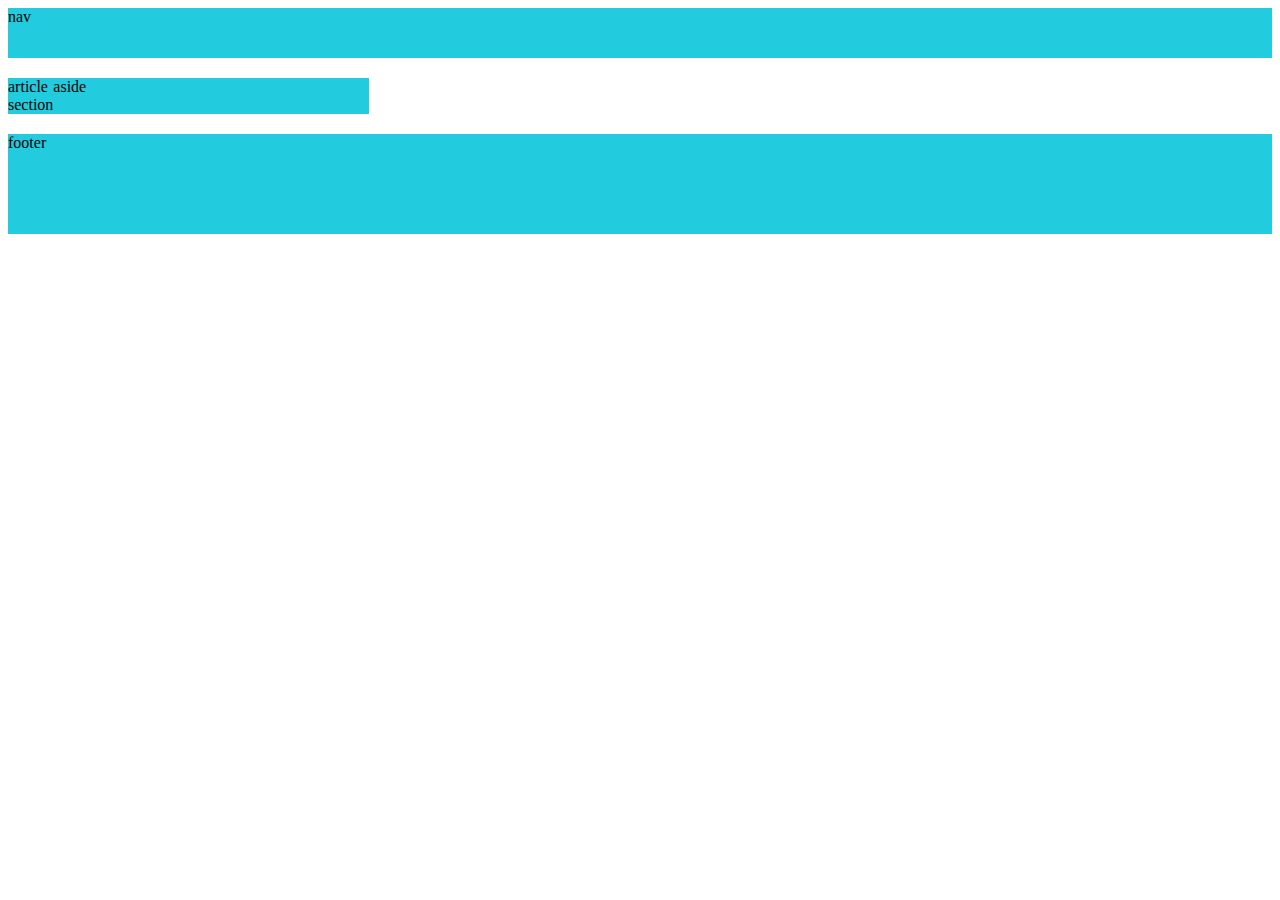
<file: index.html>
<!DOCTYPE html>
<html lang="en">
<head>
    <meta charset="UTF-8">
    <meta http-equiv="X-UA-Compatible" content="IE=edge">
    <meta name="viewport" content="width=device-width, initial-scale=1.0">
    <meta name="description" content="關鍵字搜尋">
    <meta name="keywords" content="第二行描述">
    <title>sun1010</title>
    <link rel="stylesheet" href="style.css">
    <style>
        main{
            display:flex;
            flex-direction: row;
            margin-bottom: 20px;
        }

        article{
            background: rgb(34, 204, 222);
            width:70%
            margin-right:5%;
        }

        aside{
            background: rgb(34, 204, 222);
            width: 25%;
        }

        footer{
            height: 100px;

        }
        .col-1{
            background-color: rgb(34, 204, 222);
        }
        #header{
            height: 50px;
            background-color:  rgb(34, 204, 222);
            margin-bottom: 20px;
        }
        .nav{
            height: 50px;
            margin-bottom: 20px;

        }

    </style>
</head>
<body>
    <header id="header"
        header網站標題
    </header>
    <nav class="col-1 nav">
        nav
    </nav>
    <main>

        <article>
            article
        <section>
            section
        </section>
        </article>
        <aside>
            aside
        </aside>
    </main>
    <footer class="col-1">
        footer
    </footer>

</body>
</html>
</file>
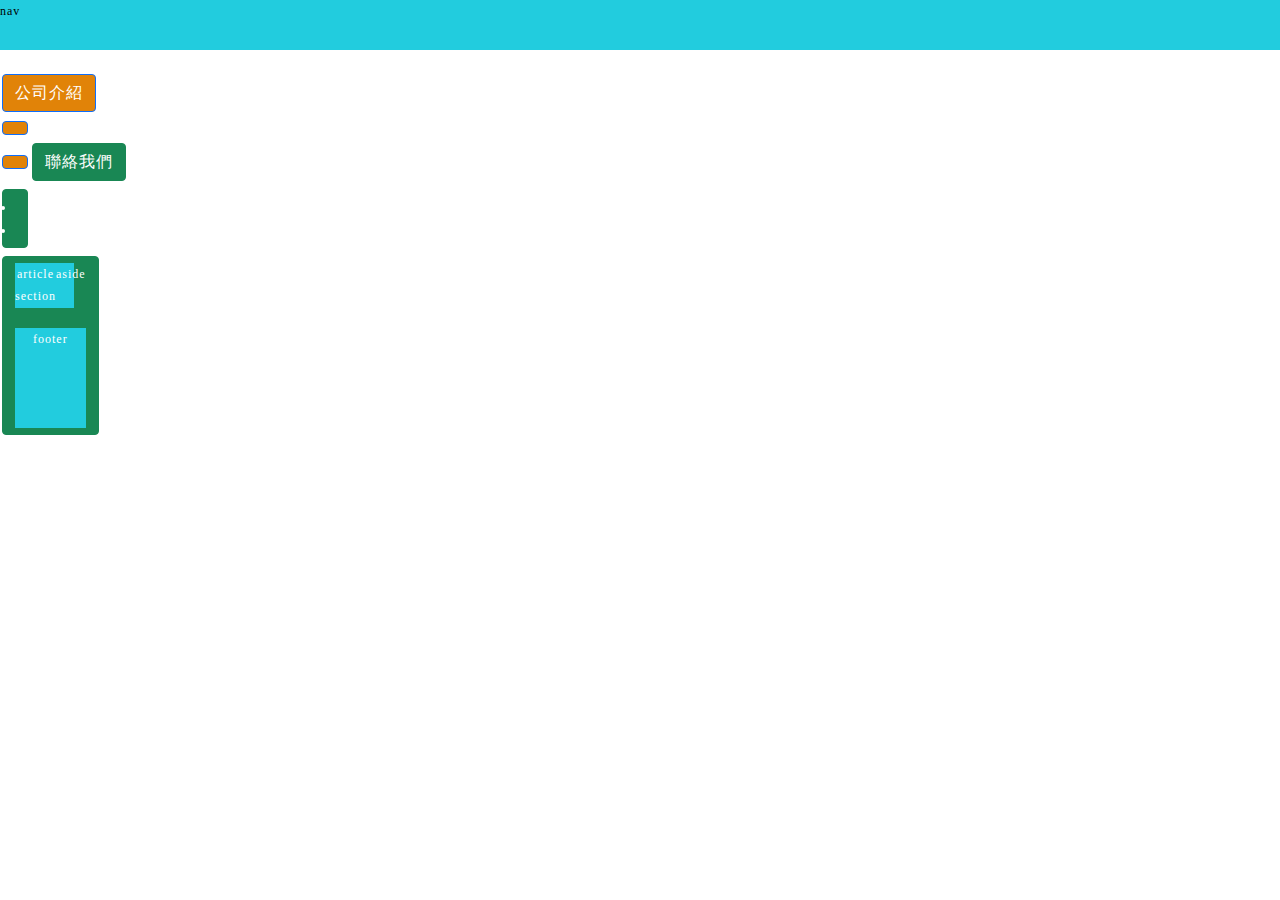
<file: 20021209.html>
<!DOCTYPE html>
<html lang="en">
<head>
    <meta charset="UTF-8">
    <meta http-equiv="X-UA-Compatible" content="IE=edge">
    <meta name="viewport" content="width=device-width, initial-scale=1.0">
    <meta name="description" content="關鍵字搜尋">
    <meta name="keywords" content="第二行描述">
    <title>sun1010</title>

    <style>

*{
    margin: 0;
    padding: 0;
    border: 0;
    outline: 0;
    vertical-align: baseline;
    background: transparent;
    font-size: 0.75rem;
    font-weight:normal;
    line-height:1.86em;
    word-spacing: 1px;
    letter-spacing: 1px;
}

        html {
            font-size: 16px;
    }
        main{
            display:flex;
            flex-direction: row;
            margin-bottom: 20px;
        }

        article{
            background: rgb(34, 204, 222);
            width:70%
            margin-right:5%;
        }

        aside{
            background: rgb(34, 204, 222);
            width: 25%;
        }

        footer{
            height: 100px;

        }
        .col-1{
            background-color: rgb(34, 204, 222);
        }
        /*id*/
        #header{
            height: 50px;
            background-color:  rgb(34, 204, 222);
            margin-bottom: 20px;
        }
        /*導航*/
        .nav{
            height: 50px;
            margin-bottom: 20px;

        }
        .btn {
            margin: 0.25rem 0.125rem;
        }

        .btn {
           display: inline-block;
           font-weight: 400;
           line-height: 1.5;
           color: #212529;
           text-align: center;
           text-decoration: none;
           vertical-align: middle;
           cursor: pointer;
           -webkit-user-select: none;
           -moz-user-select: none;
           user-select: none;
           background-color: transparent;
           border: 1px solid transparent;
           padding: 0.375rem 0.75rem;
           font-size: 1rem;
           border-radius: 0.25rem;
           transition: color .15s ease-in-out, background-color .15s ease-in-out, border-color .15s ease-in-out, box-shadow .15s ease-in-out;
    }
    btn-primary:hover {
      color: #fff;
      background-color: #0b5ed7;
      border-color: #0a58ca;
    }

    .btn-primary {
      color: #fff;
      background-color: #0d6efd;
      border-color: #0d6efd;
    }

    .btn-primary {
      background-color: #e18308;
    }

    .btn-success {
      color: #fff;
      background-color: #198754;
      border-color: #198754;
    }

    .btn-warning {
      color: #000;
      background-color: #ffc107;
      border-color: #ffc107;
    }

    <link rel="stylesheet" href="style.css">


    </style>
</head>
<body>
    <header id="header"
        header網站標題
    </header>
    <nav class="col-1 nav">
        nav
    </nav>
    <ul>
        <li><a href="#" class="btn btn-primary btn-sm">公司介紹</li>
        <li><a href="#" class="btn btn-success btn-sm">聯絡我們</li>
        <li></li>
        <li></li>
    </ul>
    <main>

        <article>
            article
        <section>
            section
        </section>
        </article>
        <aside>
            aside
        </aside>
    </main>
    <footer class="col-1">
        footer
    </footer>

</body>
</html>
</file>
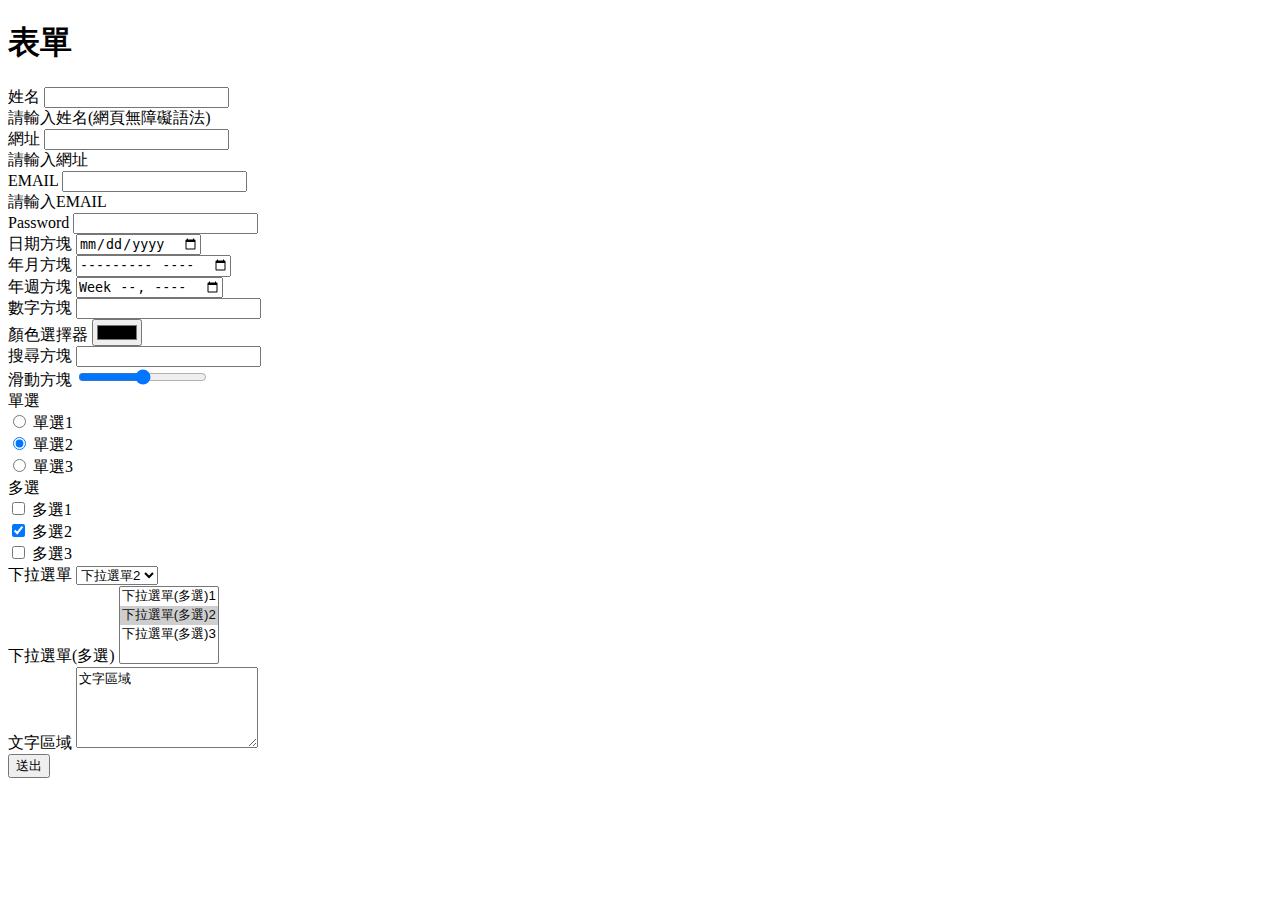
<file: 20221212.html>
<!DOCTYPE html>
<html lang="en">
<head>
    <meta charset="UTF-8">
    <meta http-equiv="X-UA-Compatible" content="IE=edge">
    <meta name="viewport" content="width=>, initial-scale=1.0">

    <!-- Bootstrap CSS -->
    <link href="https://cdn.jsdelivr.net/npm/bootstrap@5.1.1/dist/css/bootstrap.min.css" rel="stylesheet" integrity="sha384-F3w7mX95PdgyTmZZMECAngseQB83DfGTowi0iMjiWaeVhAn4FJkqJByhZMI3AhiU" crossorigin="anonymous">

    <!-- Option 1: Bootstrap Bundle with Popper -->
    <script src="https://cdn.jsdelivr.net/npm/bootstrap@5.1.1/dist/js/bootstrap.bundle.min.js" integrity="sha384-/bQdsTh/da6pkI1MST/rWKFNjaCP5gBSY4sEBT38Q/9RBh9AH40zEOg7Hlq2THRZ" crossorigin="anonymous"></script>


    <title>表單</title>
</head>
<body>
    <main class="container">

    <h1 class="text-center mt-3">表單</h1>
    <form action="https://script.google.com/macros/s/AKfycbxBBJEeImPcuwaADu1ew8FUF-JGkIU4LD7Meci8sgTBq7L6CbnzcewUmyygOPNLjRsT/exec"
    method="post">

<!-- input text 文字方塊(單行)-->
<div class="mb-3">
    <label for="name" class="form-label">姓名</label>
    <input type="text" name='name' value='' class="form-control" id="name" aria-describedby="nameHelp" required>
    <div id="nameHelp" class="form-text">請輸入姓名(網頁無障礙語法)</div>
  </div>

  <!-- input url 網址 -->
  <div class="mb-3">
    <label for="url" class="form-label">網址</label>
    <input type="url" name="url" value=''  class="form-control" id="url" aria-describedby="urlHelp" >
    <div id="urlHelp" class="form-text">請輸入網址</div>
  </div>

  <!-- input email EMAIL-->
  <div class="mb-3">
    <label for="email" class="form-label">EMAIL</label>
    <input type="email" name="email" value=''  class="form-control" id="email" aria-describedby="emailHelp" >
    <div id="emailHelp" class="form-text">請輸入EMAIL</div>
  </div>

  <!-- input password 密碼 -->
  <div class="mb-3">
    <label for="password" class="form-label">Password</label>
    <input type="password" name="password" value=''  class="form-control" id="password">
  </div>

  <!-- input date 日期方塊 -->
  <div class="mb-3">
    <label for="date" class="form-label">日期方塊</label>
    <input type="date" name="date" value=''  class="form-control" id="date">
  </div>

  <!-- input date 年月方塊 -->
  <div class="mb-3">
    <label for="month" class="form-label">年月方塊</label>
    <input type="month" name="month" value=''  class="form-control" id="month">
  </div>

  <!-- input week 年週方塊-->
  <div class="mb-3">
    <label for="week" class="form-label">年週方塊</label>
    <input type="week" name="week" value=''  class="form-control" id="week">
  </div>

  <!-- input number 數字方塊-->
  <div class="mb-3">
    <label for="number" class="form-label">數字方塊</label>
    <input type="number" name="number" value=''  class="form-control" id="number">
  </div>

  <!-- input color 顏色選擇器-->
  <div class="mb-3">
    <label for="color" class="form-label">顏色選擇器</label>
    <input type="color" name="color" value=''  class="form-control" id="color">
  </div>

  <!-- input search 搜尋方塊-->
  <div class="mb-3">
    <label for="search" class="form-label">搜尋方塊</label>
    <input type="search" name="search" value=''  class="form-control" id="search">
  </div>

  <!-- input range 滑動方塊-->
  <div class="mb-3">
    <label for="range" class="form-label">滑動方塊</label>
    <input type="range" name="range" value=''  class="form-control" id="range" min="0" max="100" value="90" step="1">
  </div>

  <!-- 單選 -->
  <div class="mb-3">
    <label class="form-label w-100">單選</label>
    <div class="form-check form-check-inline">
      <input type="radio" name="radio" value='單選1'  class="form-check-input" id="radio_1">
      <label class="form-check-label" for="radio_1">單選1</label>
    </div>
    <div class="form-check form-check-inline">
      <input type="radio" name="radio" value='單選2'  class="form-check-input" id="radio_2" checked>
      <label class="form-check-label" for="radio_2">單選2</label>
    </div>
    <div class="form-check form-check-inline">
      <input type="radio" name="radio" value='單選3'  class="form-check-input" id="radio_3">
      <label class="form-check-label" for="radio_3">單選3</label>
    </div>
  </div>

  <!-- 多選 -->
  <div class="mb-3">
    <label class="form-label w-100">多選</label>
    <div class="form-check form-check-inline">
      <input type="checkbox" name="checkbox" value='多選1'  class="form-check-input" id="checkbox_1">
      <label class="form-check-label" for="checkbox_1">多選1</label>
    </div>
    <div class="form-check form-check-inline">
      <input type="checkbox" name="checkbox" value='多選2'  class="form-check-input" id="checkbox_2" checked>
      <label class="form-check-label" for="checkbox_2">多選2</label>
    </div>
    <div class="form-check form-check-inline">
      <input type="checkbox" name="checkbox" value='多選3'  class="form-check-input" id="checkbox_3">
      <label class="form-check-label" for="checkbox_3">多選3</label>
    </div>
  </div>

  <!-- 下拉選單 -->
  <div class="mb-3">
    <label class="form-label">下拉選單</label>
    <select name="select" class="form-select" id="select">
      <option value="下拉選單1">下拉選單1</option>
      <option value="下拉選單2" selected>下拉選單2</option>
      <option value="下拉選單3">下拉選單3</option>
    </select>
  </div>


  <!-- 選單(多選) -->
  <div class="mb-3">
    <label class="form-label">下拉選單(多選)</label>
    <select name="select_m" class="form-select" id="select_m" multiple>
      <option value="下拉選單(多選)1">下拉選單(多選)1</option>
      <option value="下拉選單(多選)2" selected>下拉選單(多選)2</option>
      <option value="下拉選單(多選)3">下拉選單(多選)3</option>
    </select>
  </div>

  <!-- 文字區域(多行) -->
  <div class="mb-3">
    <label class="form-label">文字區域</label>
    <textarea name="textarea" class="form-control" id="textarea" rows="5" >文字區域</textarea>
  </div>

  <!-- 隱藏-->
  <input type="hidden" name='op' value='set_sheet' class="form-control" id="op" >





 <button type="submit" class="btn btn-primary w-100">送出</button>


       </form>
       </main>
</body>
</html>
</file>
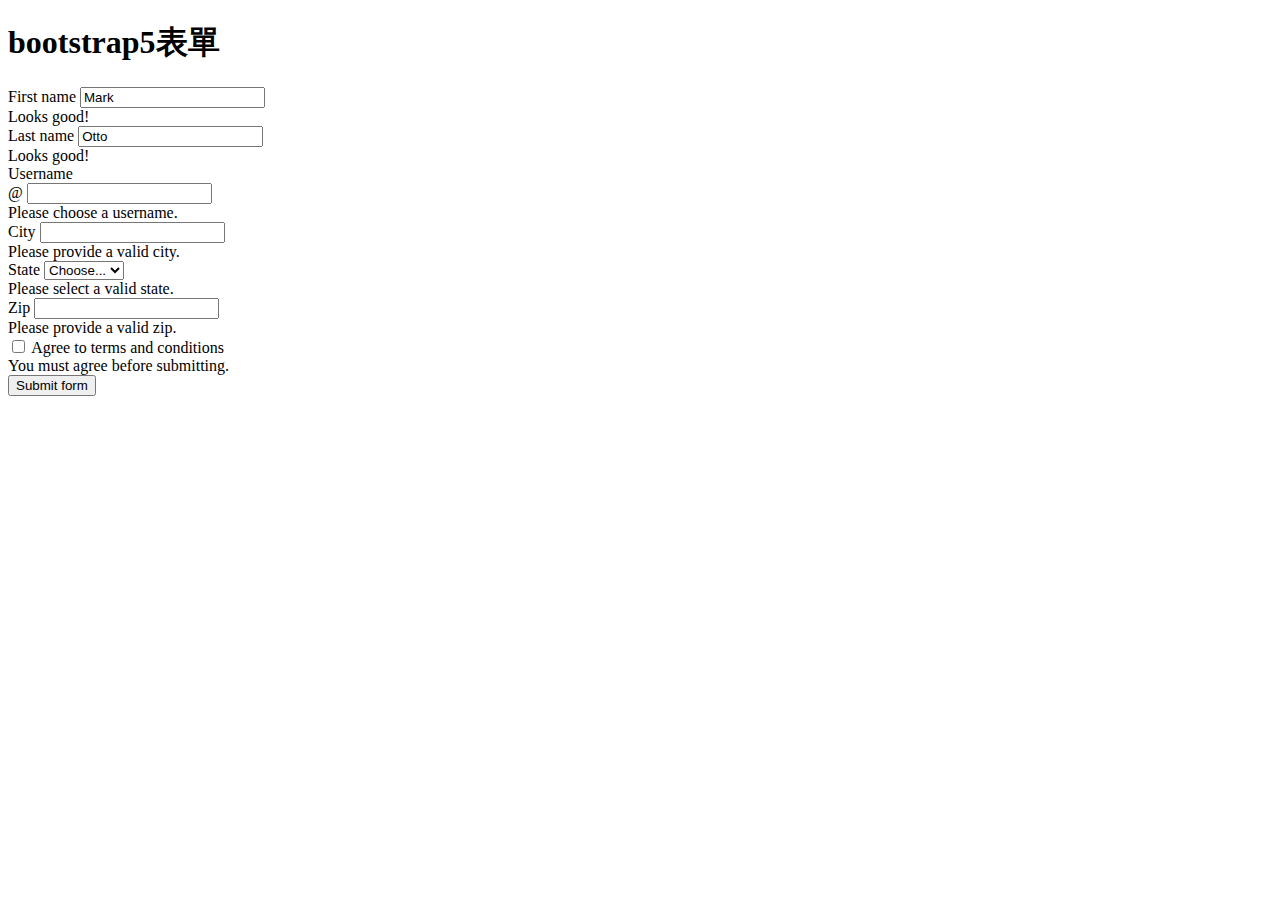
<file: 20221215-2.html>
<!doctype html>
<html lang="en">

<head>
  <!-- Required meta tags -->
  <meta charset="utf-8">
  <meta name="viewport" content="width=device-width, initial-scale=1">

  <!-- Bootstrap CSS -->
  <link href="https://cdn.jsdelivr.net/npm/bootstrap@5.1.1/dist/css/bootstrap.min.css" rel="stylesheet" integrity="sha384-F3w7mX95PdgyTmZZMECAngseQB83DfGTowi0iMjiWaeVhAn4FJkqJByhZMI3AhiU" crossorigin="anonymous">
  <!-- Option 1: Bootstrap Bundle with Popper -->
  <script src="https://cdn.jsdelivr.net/npm/bootstrap@5.1.1/dist/js/bootstrap.bundle.min.js" integrity="sha384-/bQdsTh/da6pkI1MST/rWKFNjaCP5gBSY4sEBT38Q/9RBh9AH40zEOg7Hlq2THRZ" crossorigin="anonymous"></script>

  <title>bootstrap5表單</title>
</head>

<body>
  <div class="container">
    <h1>bootstrap5表單</h1>
    <form class="row g-3 needs-validation" novalidate>
      <div class="col-md-4">
        <label for="validationCustom01" class="form-label">First name</label>
        <input type="text" class="form-control" id="validationCustom01" value="Mark" required>
        <div class="valid-feedback">
          Looks good!
        </div>
      </div>
      <div class="col-md-4">
        <label for="validationCustom02" class="form-label">Last name</label>
        <input type="text" class="form-control" id="validationCustom02" value="Otto" required>
        <div class="valid-feedback">
          Looks good!
        </div>
      </div>
      <div class="col-md-4">
        <label for="validationCustomUsername" class="form-label">Username</label>
        <div class="input-group has-validation">
          <span class="input-group-text" id="inputGroupPrepend">@</span>
          <input type="text" class="form-control" id="validationCustomUsername" aria-describedby="inputGroupPrepend" required>
          <div class="invalid-feedback">
            Please choose a username.
          </div>
        </div>
      </div>
      <div class="col-md-6">
        <label for="validationCustom03" class="form-label">City</label>
        <input type="text" class="form-control" id="validationCustom03" required>
        <div class="invalid-feedback">
          Please provide a valid city.
        </div>
      </div>
      <div class="col-md-3">
        <label for="validationCustom04" class="form-label">State</label>
        <select class="form-select" id="validationCustom04" required>
          <option selected disabled value="">Choose...</option>
          <option>...</option>
        </select>
        <div class="invalid-feedback">
          Please select a valid state.
        </div>
      </div>
      <div class="col-md-3">
        <label for="validationCustom05" class="form-label">Zip</label>
        <input type="text" class="form-control" id="validationCustom05" required>
        <div class="invalid-feedback">
          Please provide a valid zip.
        </div>
      </div>
      <div class="col-12">
        <div class="form-check">
          <input class="form-check-input" type="checkbox" value="" id="invalidCheck" required>
          <label class="form-check-label" for="invalidCheck">
            Agree to terms and conditions
          </label>
          <div class="invalid-feedback">
            You must agree before submitting.
          </div>
        </div>
      </div>
      <div class="col-12">
        <button class="btn btn-primary" type="submit">Submit form</button>
      </div>
    </form>

  </div>

  <script>
    // Example starter JavaScript for disabling form submissions if there are invalid fields
    (function() {
      'use strict'

      // Fetch all the forms we want to apply custom Bootstrap validation styles to
      var forms = document.querySelectorAll('.needs-validation')

      // Loop over them and prevent submission
      Array.prototype.slice.call(forms)
        .forEach(function(form) {
          form.addEventListener('submit', function(event) {
            if (!form.checkValidity()) {
              event.preventDefault()
              event.stopPropagation()
            }

            form.classList.add('was-validated')
          }, false)
        })
    })()
  </script>

</body>

</html>
</file>
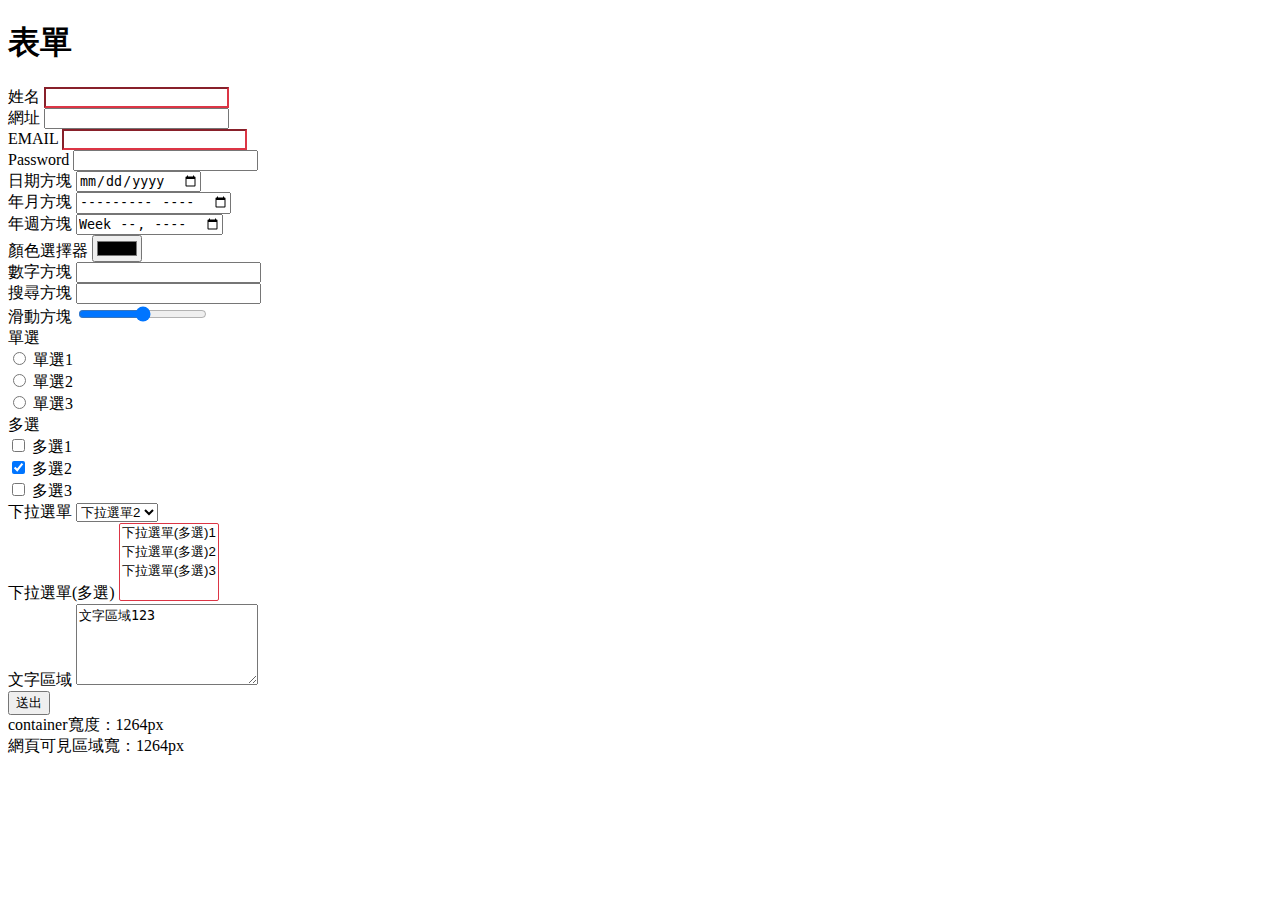
<file: 20221215-3.html>
<!DOCTYPE html>
<html lang="en">

<head>
  <meta charset="UTF-8">
  <meta http-equiv="X-UA-Compatible" content="IE=edge">
  <meta name="viewport" content="width=device-width, initial-scale=1.0">

  <!-- Bootstrap CSS -->
  <link href="https://cdn.jsdelivr.net/npm/bootstrap@5.1.1/dist/css/bootstrap.min.css" rel="stylesheet" integrity="sha384-F3w7mX95PdgyTmZZMECAngseQB83DfGTowi0iMjiWaeVhAn4FJkqJByhZMI3AhiU" crossorigin="anonymous">

  <!-- Option 1: Bootstrap Bundle with Popper -->
  <script src="https://cdn.jsdelivr.net/npm/bootstrap@5.1.1/dist/js/bootstrap.bundle.min.js" integrity="sha384-/bQdsTh/da6pkI1MST/rWKFNjaCP5gBSY4sEBT38Q/9RBh9AH40zEOg7Hlq2THRZ" crossorigin="anonymous"></script>

  <title>表單</title>
  <style>
    input:invalid,
    select:invalid,
    textarea:invalid,
    input:focus:invalid,
    select:focus:invalid,
    textarea:focus:invalid {
      border-color: #dc3545;
    }

    input:focus:invalid,
    select:focus:invalid,
    textarea:focus:invalid,
    .form-:focus:invalid {
      box-shadow: 0 0 0 .25rem rgba(220, 53, 69, .25)
    }
  </style>
</head>

<body>
  <main class="container">
    <h1 class="text-center mt-3">表單</h1>
    <form action="https://script.google.com/macros/s/AKfycbwtDqZiw3RSzAksn5TaFedWu_V0GGa51UrDXk9UVswEBCg_9bF18Hc9M0uuNxsxNpZg/exec" method="post">

      <div class="row">
        <!-- input text 文字方塊(單行)-->
        <div class="col-md-3 mb-3">
          <label for="name" class="form-label">姓名</label>
          <input type="text" name="name" value="" class="form-control" id="name" required>
        </div>

        <!-- input url 網址 -->
        <div class="col-md-3 mb-3">
          <label for="url" class="form-label">網址</label>
          <input type="url" name="url" value='' class="form-control" id="url">
        </div>

        <!-- input email EMAIL-->
        <div class="col-md-3 mb-3">
          <label for="email" class="form-label">EMAIL</label>
          <input type="email" name="email" value='' class="form-control" id="email" required>
        </div>

        <!-- input password 密碼 -->
        <div class="col-md-3 mb-3">
          <label for="password" class="form-label">Password</label>
          <input type="password" name="password" value='' class="form-control" id="password">
        </div>

        <!-- input date 日期方塊 -->
        <div class="col-md-3 mb-3">
          <label for="date" class="form-label">日期方塊</label>
          <input type="date" name="date" value='' class="form-control" id="date">
        </div>

        <!-- input date 年月方塊 -->
        <div class="col-md-3 mb-3">
          <label for="month" class="form-label">年月方塊</label>
          <input type="month" name="month" value='' class="form-control" id="month">
        </div>

        <!-- input week 年週方塊-->
        <div class="col-md-3 mb-3">
          <label for="week" class="form-label">年週方塊</label>
          <input type="week" name="week" value='' class="form-control" id="week">
        </div>

        <!-- input color 顏色選擇器-->
        <div class="col-md-3 mb-3">
          <label for="color" class="form-label">顏色選擇器</label>
          <input type="color" name="color" value='#000000' class="form-control" id="color">
        </div>

        <!-- input number 數字方塊-->
        <div class="col-md-3 mb-3">
          <label for="number" class="form-label">數字方塊</label>
          <input type="number" name="number" value='' class="form-control" id="number">
        </div>

        <!-- input search 搜尋方塊-->
        <div class="col-md-3 mb-3">
          <label for="search" class="form-label">搜尋方塊</label>
          <input type="search" name="search" value='' class="form-control" id="search">
        </div>

        <!-- input range 滑動方塊-->
        <div class="col-md-3 mb-3">
          <label for="range" class="form-label">滑動方塊</label>
          <input type="range" name="range" value='' class="form-control" id="range" min="0" max="100" value="90" step="1">
        </div>

        <!-- 單選 -->
        <div class="col-md-12 mb-3">
          <label class="form-label w-100">單選</label>

          <div class="form-check form-check-inline">
            <input type="radio" name="radio" value='單選1' class="form-check-input" id="radio_1" required>
            <label class="form-check-label" for="radio_1">單選1</label>
          </div>

          <div class="form-check form-check-inline">
            <input type="radio" name="radio" value='單選2' class="form-check-input" id="radio_2">
            <label class="form-check-label" for="radio_2">單選2</label>
          </div>

          <div class="form-check form-check-inline">
            <input type="radio" name="radio" value='單選3' class="form-check-input" id="radio_3">
            <label class="form-check-label" for="radio_3">單選3</label>
          </div>

        </div>

        <!-- 多選 -->
        <div class="col-md-12 mb-3">
          <label class="form-label w-100">多選</label>

          <div class="form-check form-check-inline">
            <input type="checkbox" name="checkbox" value='多選1' class="form-check-input" id="checkbox_1">
            <label class="form-check-label" for="checkbox_1">多選1</label>
          </div>

          <div class="form-check form-check-inline">
            <input type="checkbox" name="checkbox" value='多選2' class="form-check-input" id="checkbox_2" checked>
            <label class="form-check-label" for="checkbox_2">多選2</label>
          </div>

          <div class="form-check form-check-inline">
            <input type="checkbox" name="checkbox" value='多選3' class="form-check-input" id="checkbox_3">
            <label class="form-check-label" for="checkbox_3">多選3</label>
          </div>
        </div>

        <!-- 下拉選單 -->
        <div class="col-md-6 mb-3">
          <label class="form-label">下拉選單</label>
          <select name="select" class="form-select" id="select">
            <option value="下拉選單1">下拉選單1</option>
            <option value="下拉選單2" selected>下拉選單2</option>
            <option value="下拉選單3">下拉選單3</option>
          </select>
        </div>

        <!-- 選單(多選) -->
        <div class="col-md-6 mb-3">
          <label class="form-label">下拉選單(多選)</label>
          <select name="select_m" class="form-select" id="select_m" multiple required>
            <option value="下拉選單(多選)1">下拉選單(多選)1</option>
            <option value="下拉選單(多選)2">下拉選單(多選)2</option>
            <option value="下拉選單(多選)3">下拉選單(多選)3</option>
          </select>
        </div>

        <!-- 文字區域(多行) -->
        <div class="col-md-12 mb-3">
          <label class="form-label">文字區域</label>
          <textarea name="textarea" class="form-control" id="textarea" rows="5">文字區域123</textarea>
        </div>

        <!-- 隱藏-->
        <input type="hidden" name='op' value='set_sheet' class="form-control" id="op">

        <button type="submit" class="btn btn-primary w-100">送出</button>


      </div>

    </form>
  </main>
  <script>
    window.onload = function(){let box = document.querySelector('.container');
      box.insertAdjacentHTML("afterend", "<div class='text-center mt-3'>container寬度：" + box.clientWidth + "px</div>" + "<div class='text-center mt-3'>網頁可見區域寬：" + document.body.clientWidth + "px</div>" );

    }

  </script>

</body>

</html>
</file>
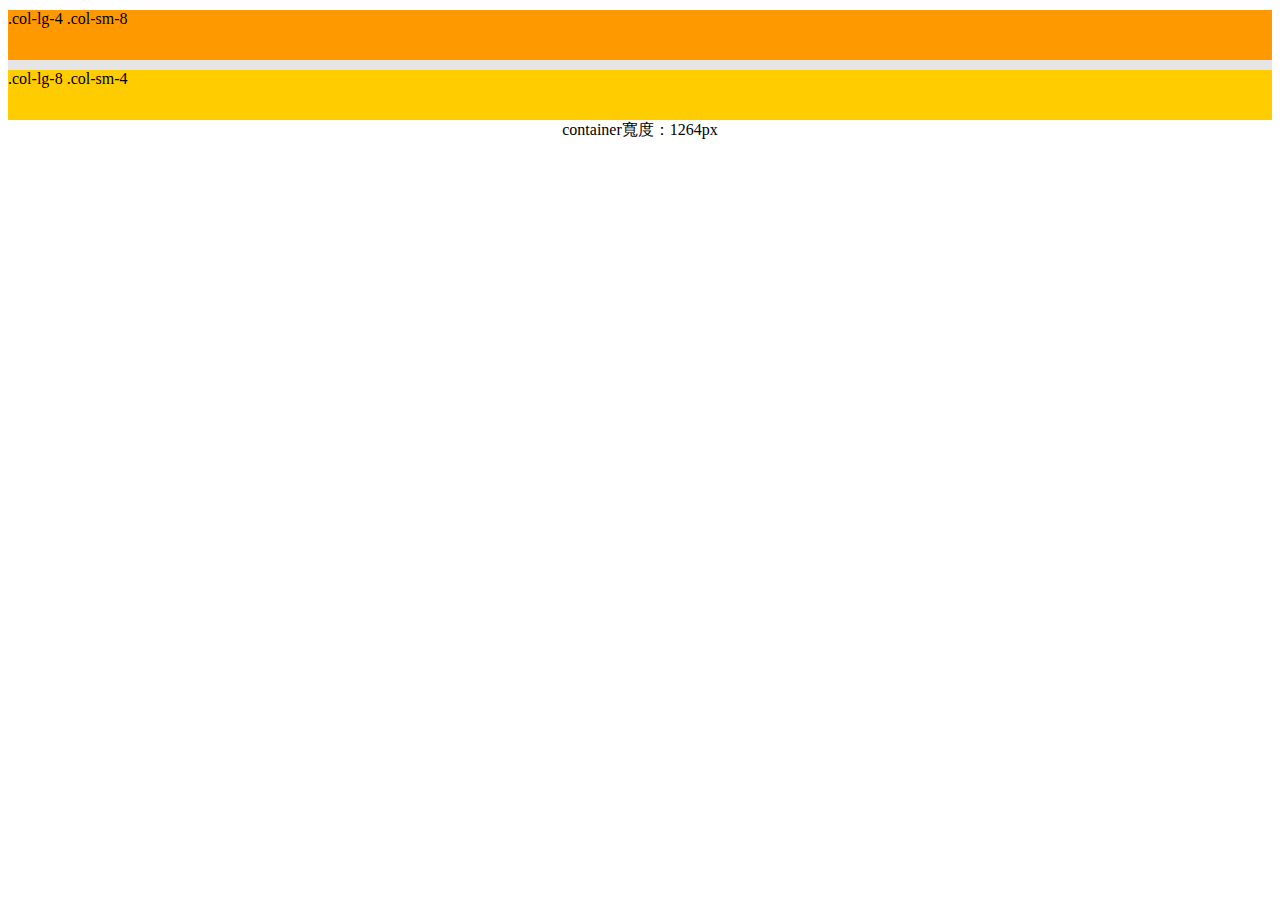
<file: 20221215-5.html>
<!DOCTYPE html>
<html>
<head>
	<meta charset="UTF-8">
	<meta name="viewport" content="width=device-width, initial-scale=1">
	<title>col-{breakpoint}-auto</title>
    <!-- Bootstrap CSS -->
	<link href="https://cdn.jsdelivr.net/npm/bootstrap@5.2.0-beta1/dist/css/bootstrap.min.css" rel="stylesheet" integrity="sha384-0evHe/X+R7YkIZDRvuzKMRqM+OrBnVFBL6DOitfPri4tjfHxaWutUpFmBp4vmVor" crossorigin="anonymous">
  </head>
  <Style>
	 html, body {height: 100%;}
	.container{border:0px solid;background-color:#e5e5e5;}
	.col{background-color:#ff0000;height:50px;margin-top:10px}
	.col-lg-4{background-color:#ff9900;height:50px;margin-top:10px}
	.col-lg-8{background-color:#ffffcc;height:50px;margin-top:10px}
	.col-sm-8{background-color:#ff9900;height:50px;margin-top:10px}
	.col-sm-4{background-color:#ffcc00;height:50px;margin-top:10px}
  </style>
  <body>
  <div class="container">
	  <div class="row">
		  <div class="col-lg-4 col-sm-8">.col-lg-4 .col-sm-8</div>
		  <div class="col-lg-8 col-sm-4">.col-lg-8 .col-sm-4</div>
	  </div>
  </div>
    <!-- Bootstrap JS -->
	<script src="https://cdn.jsdelivr.net/npm/bootstrap@5.2.0-beta1/dist/js/bootstrap.bundle.min.js" integrity="sha384-pprn3073KE6tl6bjs2QrFaJGz5/SUsLqktiwsUTF55Jfv3qYSDhgCecCxMW52nD2" crossorigin="anonymous"></script>

	<script>
	 let box = document.querySelector('.container');
	 box.insertAdjacentHTML("afterend", "<div style='text-align:center'>container寬度："+box.clientWidth+"px</div>");
	</script>
  </body>
</html>
</file>
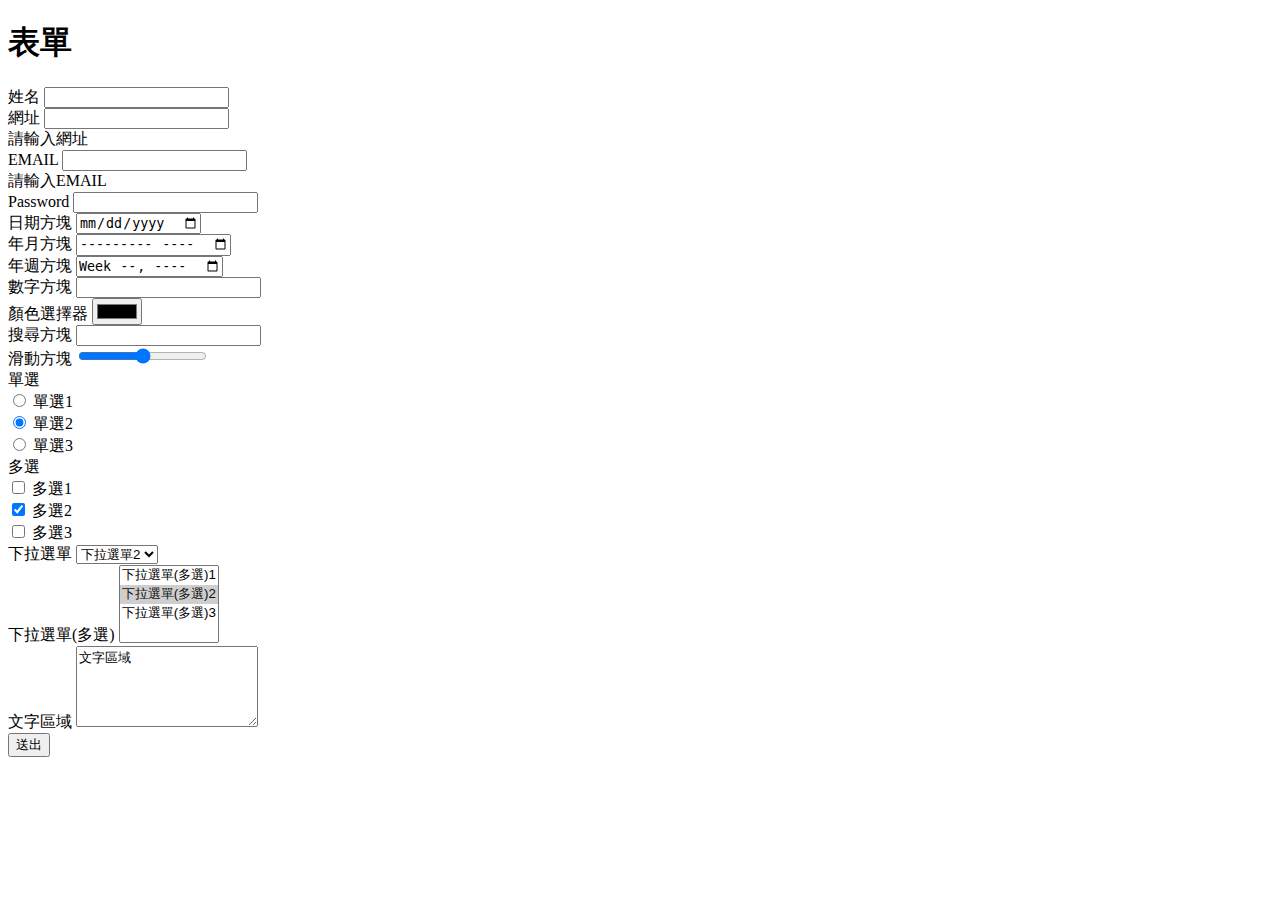
<file: 20221215.html>
<!DOCTYPE html>
<html lang="en">
<head>
    <meta charset="UTF-8">
    <meta http-equiv="X-UA-Compatible" content="IE=edge">
    <meta name="viewport" content="width=>, initial-scale=1.0">

    <!-- Bootstrap CSS -->
    <link href="https://cdn.jsdelivr.net/npm/bootstrap@5.1.1/dist/css/bootstrap.min.css" rel="stylesheet" integrity="sha384-F3w7mX95PdgyTmZZMECAngseQB83DfGTowi0iMjiWaeVhAn4FJkqJByhZMI3AhiU" crossorigin="anonymous">

    <!-- Option 1: Bootstrap Bundle with Popper -->
    <script src="https://cdn.jsdelivr.net/npm/bootstrap@5.1.1/dist/js/bootstrap.bundle.min.js" integrity="sha384-/bQdsTh/da6pkI1MST/rWKFNjaCP5gBSY4sEBT38Q/9RBh9AH40zEOg7Hlq2THRZ" crossorigin="anonymous"></script>


    <title>表單</title>
    <style>
        input:invalid,
        select:invalid,
        textarea:invalid,
        input:focus:invalid,
        select:focus:invalid,
        textarea:focus:invalid {
          border-color: #dc3545;
        }
      </style>
</head>
<body>
    <main class="container">

    <h1 class="text-center mt-3">表單</h1>
    <form action="https://script.google.com/macros/s/AKfycbxBBJEeImPcuwaADu1ew8FUF-JGkIU4LD7Meci8sgTBq7L6CbnzcewUmyygOPNLjRsT/exec"
    method="post">



<!-- input text 文字方塊(單行)
required oninvalid="setCustomValidity('這個欄位必填');"
oninput="setCustomValidity('');">-->

<div class="mb-3">
    <label for="name" class="form-label">姓名</label>
    <input type="text" name='name' value='' class="form-control" id="name"  >
  </div>

  <!-- input url 網址 -->
  <div class="mb-3">
    <label for="url" class="form-label">網址</label>
    <input type="url" name="url" value=''  class="form-control" id="url" aria-describedby="urlHelp" >
    <div id="urlHelp" class="form-text">請輸入網址</div>
  </div>

  <!-- input email EMAIL-->
  <div class="mb-3">
    <label for="email" class="form-label">EMAIL</label>
    <input type="email" name="email" value=''  class="form-control" id="email" aria-describedby="emailHelp" >
    <div id="emailHelp" class="form-text">請輸入EMAIL</div>
  </div>

  <!-- input password 密碼 -->
  <div class="mb-3">
    <label for="password" class="form-label">Password</label>
    <input type="password" name="password" value=''  class="form-control" id="password">
  </div>

  <!-- input date 日期方塊 -->
  <div class="mb-3">
    <label for="date" class="form-label">日期方塊</label>
    <input type="date" name="date" value=''  class="form-control" id="date">
  </div>

  <!-- input date 年月方塊 -->
  <div class="mb-3">
    <label for="month" class="form-label">年月方塊</label>
    <input type="month" name="month" value=''  class="form-control" id="month">
  </div>

  <!-- input week 年週方塊-->
  <div class="mb-3">
    <label for="week" class="form-label">年週方塊</label>
    <input type="week" name="week" value=''  class="form-control" id="week">
  </div>

  <!-- input number 數字方塊-->
  <div class="mb-3">
    <label for="number" class="form-label">數字方塊</label>
    <input type="number" name="number" value=''  class="form-control" id="number">
  </div>

  <!-- input color 顏色選擇器-->
  <div class="mb-3">
    <label for="color" class="form-label">顏色選擇器</label>
    <input type="color" name="color" value='#000000'  class="form-control" id="color">
  </div>

  <!-- input search 搜尋方塊-->
  <div class="mb-3">
    <label for="search" class="form-label">搜尋方塊</label>
    <input type="search" name="search" value=''  class="form-control" id="search">
  </div>

  <!-- input range 滑動方塊-->
  <div class="mb-3">
    <label for="range" class="form-label">滑動方塊</label>
    <input type="range" name="range" value=''  class="form-control" id="range" min="0" max="100" value="90" step="1">
  </div>

  <!-- 單選 -->
  <div class="mb-3">
    <label class="form-label w-100">單選</label>
    <div class="form-check form-check-inline">
      <input type="radio" name="radio" value='單選1'  class="form-check-input" id="radio_1">
      <label class="form-check-label" for="radio_1">單選1</label>
    </div>
    <div class="form-check form-check-inline">
      <input type="radio" name="radio" value='單選2'  class="form-check-input" id="radio_2" checked>
      <label class="form-check-label" for="radio_2">單選2</label>
    </div>
    <div class="form-check form-check-inline">
      <input type="radio" name="radio" value='單選3'  class="form-check-input" id="radio_3">
      <label class="form-check-label" for="radio_3">單選3</label>
    </div>
  </div>

  <!-- 多選 -->
  <div class="mb-3">
    <label class="form-label w-100">多選</label>
    <div class="form-check form-check-inline">
      <input type="checkbox" name="checkbox" value='多選1'  class="form-check-input" id="checkbox_1">
      <label class="form-check-label" for="checkbox_1">多選1</label>
    </div>
    <div class="form-check form-check-inline">
      <input type="checkbox" name="checkbox" value='多選2'  class="form-check-input" id="checkbox_2" checked>
      <label class="form-check-label" for="checkbox_2">多選2</label>
    </div>
    <div class="form-check form-check-inline">
      <input type="checkbox" name="checkbox" value='多選3'  class="form-check-input" id="checkbox_3">
      <label class="form-check-label" for="checkbox_3">多選3</label>
    </div>
  </div>

  <!-- 下拉選單 -->
  <div class="mb-3">
    <label class="form-label">下拉選單</label>
    <select name="select" class="form-select" id="select">
      <option value="下拉選單1">下拉選單1</option>
      <option value="下拉選單2" selected>下拉選單2</option>
      <option value="下拉選單3">下拉選單3</option>
    </select>
  </div>


  <!-- 選單(多選) -->
  <div class="mb-3">
    <label class="form-label">下拉選單(多選)</label>
    <select name="select_m" class="form-select" id="select_m" multiple>
      <option value="下拉選單(多選)1">下拉選單(多選)1</option>
      <option value="下拉選單(多選)2" selected>下拉選單(多選)2</option>
      <option value="下拉選單(多選)3">下拉選單(多選)3</option>
    </select>
  </div>

  <!-- 文字區域(多行) -->
  <div class="mb-3">
    <label class="form-label">文字區域</label>
    <textarea name="textarea" class="form-control" id="textarea" rows="5" >文字區域</textarea>
  </div>

  <!-- 隱藏-->
  <input type="hidden" name='op' value='set_sheet' class="form-control" id="op" >





 <button type="submit" class="btn btn-primary w-100">送出</button>


       </form>
       </main>
</body>
</html>
</file>
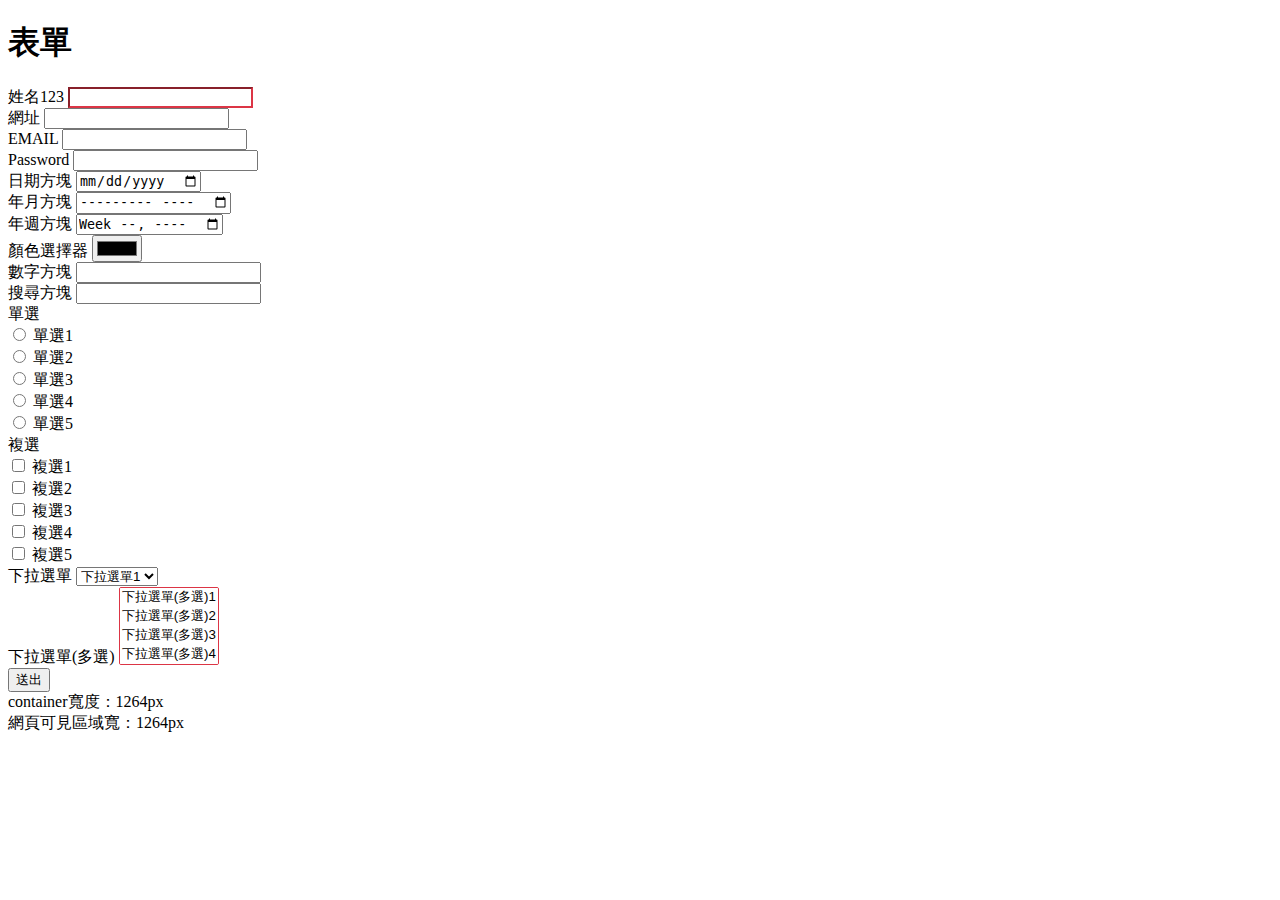
<file: 20221219.html>
<!DOCTYPE html>
<html lang="en">

<head>
  <meta charset="UTF-8">
  <meta http-equiv="X-UA-Compatible" content="IE=edge">
  <meta name="viewport" content="width=device-width, initial-scale=1.0">

  <!-- Bootstrap CSS -->
  <link href="https://cdn.jsdelivr.net/npm/bootstrap@5.1.1/dist/css/bootstrap.min.css" rel="stylesheet" integrity="sha384-F3w7mX95PdgyTmZZMECAngseQB83DfGTowi0iMjiWaeVhAn4FJkqJByhZMI3AhiU" crossorigin="anonymous">

  <!-- Option 1: Bootstrap Bundle with Popper -->
  <script src="https://cdn.jsdelivr.net/npm/bootstrap@5.1.1/dist/js/bootstrap.bundle.min.js" integrity="sha384-/bQdsTh/da6pkI1MST/rWKFNjaCP5gBSY4sEBT38Q/9RBh9AH40zEOg7Hlq2THRZ" crossorigin="anonymous"></script>

  <title>表單</title>
  <style>
    input:invalid,
    select:invalid,
    textarea:invalid {
      border-color: #dc3545;
    }

    input:focus:invalid,
    select:focus:invalid,
    textarea:focus:invalid {
      outline: none;
      color: #212529;
      background-color: #fff;
      border-color: #dc3545;
      box-shadow: 0 0 0 0.25rem rgba(162, 15, 15, 0.25);
    }
  </style>
</head>

<body>
  <main class="container">
    <h1 class="text-center mt-3">表單</h1>

    <form action="https://script.google.com/macros/s/AKfycbxBBJEeImPcuwaADu1ew8FUF-JGkIU4LD7Meci8sgTBq7L6CbnzcewUmyygOPNLjRsT/exec" method="post" id="myForm">
      <div class="row" id="form_item">
      </div>

      <!-- 隱藏-->
      <input type="hidden" name='op' value='set_sheet'  id="op">


      <input type="hidden" name='callback_url' value='http://127.0.0.1:5500/20221219.html'  id="callback_url">

      <button type="submit" class="btn btn-primary w-100" id="submit">送出</button>

    </form>

  </main>

  <script>
    window.onload = function() {
      // let url = window.location.href;
      let callback_url = document.getElementById('callback_url');
      callback_url.value = window.location.href;


        let submitBtn = document.getElementById('submit');
      submitBtn.onclick = function() {//監聽 submit


      }

      let box = document.querySelector('.container');
      box.insertAdjacentHTML("afterend", "<div class='text-center mt-3'>container寬度：" + box.clientWidth + "px</div>" + "<div class='text-center mt-3'>網頁可見區域寬：" + document.body.clientWidth + "px</div>");

      let stru = [{
          label: '姓名123',
          type: 'text',
          name: 'name',
          value: '',
          valid: 'required',
          option: '',
          width: '3'
        },
        {
          label: '網址',
          type: 'url',
          name: 'url',
          value: '',
          valid: '', //required
          option: '',
          width: '3'
        },
        {
          label: 'EMAIL',
          type: 'email',
          name: 'email',
          value: '',
          valid: '', //required
          option: '',
          width: '3'
        },
        {
          label: 'Password',
          type: 'password',
          name: 'password',
          value: '',
          valid: '', //required
          option: '',
          width: '3'
        },
        {
          label: '日期方塊',
          type: 'date',
          name: 'date',
          value: '',
          valid: '', //required
          option: '',
          width: '3'
        },
        {
          label: '年月方塊',
          type: 'month',
          name: 'month',
          value: '',
          valid: '', //required
          option: '',
          width: '3'
        },
        {
          label: '年週方塊',
          type: 'week',
          name: 'week',
          value: '',
          valid: '', //required
          option: '',
          width: '3'
        },
        {
          label: '顏色選擇器',
          type: 'color',
          name: 'color',
          value: '#000000',
          valid: '', //required
          option: '',
          width: '3'
        },
        {
          label: '數字方塊',
          type: 'number',
          name: 'number',
          value: '',
          valid: '', //required
          option: '',
          width: '3'
        },
        {
          label: '搜尋方塊',
          type: 'search',
          name: 'search',
          value: '',
          valid: '', //required
          option: '',
          width: '3'
        },
        {
          label: '單選',
          type: 'radio',
          name: 'radio',
          value: '',
          valid: 'required', //required
          option: '單選1|單選2|單選3|單選4|單選5',
          width: '12'
        },
        {
          label: '複選',
          type: 'checkbox',
          name: 'checkbox',
          value: '',
          valid: 'required', //required
          option: '複選1|複選2|複選3|複選4|複選5',
          width: '12'
        },
        {
          label: '下拉選單',
          type: 'select',
          name: 'select',
          value: '',
          valid: 'required', //required
          option: '下拉選單1|下拉選單2|下拉選單3|下拉選單4|下拉選單5',
          width: '6'
        },
        {
          label: '下拉選單(多選)',
          type: 'select_m',
          name: 'select_m',
          value: '',
          valid: 'required', //required
          option: '下拉選單(多選)1|下拉選單(多選)2|下拉選單(多選)3|下拉選單(多選)4|下拉選單(多選)5',
          width: '6'
        },
      ];
      let form_item = '';
      let option, option_item, checkbox_e;
      for (let i in stru) {
        if (stru[i]['type'] === 'text') { //簡答
          form_item += `
            <!-- input text 文字方塊(單行) -->
            <div class="col-sm-${stru[i]['width']} mb-3">
              <label for="${stru[i]['name']}" class="form-label">${stru[i]['label']}</label>
              <input type="${stru[i]['type']}" name="${stru[i]['name']}" value="${stru[i]['value']}" class="form-control" id="${stru[i]['name']}" ${stru[i]['valid']}>
            </div>`;
        } else if (stru[i]['type'] === 'url') { //網址
          form_item += `
            <!-- input url 網址 -->
            <div class="col-sm-${stru[i]['width']} mb-3">
              <label for="${stru[i]['name']}" class="form-label">${stru[i]['label']}</label>
              <input type="${stru[i]['type']}" name="${stru[i]['name']}" value="${stru[i]['value']}" class="form-control" id="${stru[i]['name']}" ${stru[i]['valid']}>
            </div>`;

        } else if (stru[i]['type'] === 'email') { //EMAIL
          form_item += `
            <!-- input email EMAIL -->
            <div class="col-sm-${stru[i]['width']} mb-3">
              <label for="${stru[i]['name']}" class="form-label">${stru[i]['label']}</label>
              <input type="${stru[i]['type']}" name="${stru[i]['name']}" value="${stru[i]['value']}" class="form-control" id="${stru[i]['name']}" ${stru[i]['valid']}>
            </div>`;
        } else if (stru[i]['type'] === 'password') { //password
          form_item += `
            <!-- input password 密碼 -->
            <div class="col-sm-${stru[i]['width']} mb-3">
              <label for="${stru[i]['name']}" class="form-label">${stru[i]['label']}</label>
              <input type="${stru[i]['type']}" name="${stru[i]['name']}" value="${stru[i]['value']}" class="form-control" id="${stru[i]['name']}" ${stru[i]['valid']}>
            </div>`;
        } else if (stru[i]['type'] === 'date') { //日期方塊
          form_item += `
            <!-- input date 日期方塊 -->
            <div class="col-sm-${stru[i]['width']} mb-3">
              <label for="${stru[i]['name']}" class="form-label">${stru[i]['label']}</label>
              <input type="${stru[i]['type']}" name="${stru[i]['name']}" value="${stru[i]['value']}" class="form-control" id="${stru[i]['name']}" ${stru[i]['valid']}>
            </div>`;
        } else if (stru[i]['type'] === 'month') { //年月方塊
          form_item += `
            <!-- input month 年月方塊 -->
            <div class="col-sm-${stru[i]['width']} mb-3">
              <label for="${stru[i]['name']}" class="form-label">${stru[i]['label']}</label>
              <input type="${stru[i]['type']}" name="${stru[i]['name']}" value="${stru[i]['value']}" class="form-control" id="${stru[i]['name']}" ${stru[i]['valid']}>
            </div>`;
        } else if (stru[i]['type'] === 'week') { //年週方塊
          form_item += `
            <!-- input week 年週方塊 -->
            <div class="col-sm-${stru[i]['width']} mb-3">
              <label for="${stru[i]['name']}" class="form-label">${stru[i]['label']}</label>
              <input type="${stru[i]['type']}" name="${stru[i]['name']}" value="${stru[i]['value']}" class="form-control" id="${stru[i]['name']}" ${stru[i]['valid']}>
            </div>`;
        } else if (stru[i]['type'] === 'color') { //顏色選擇器
          form_item += `
            <!-- input color 顏色選擇器 -->
            <div class="col-sm-${stru[i]['width']} mb-3">
              <label for="${stru[i]['name']}" class="form-label">${stru[i]['label']}</label>
              <input type="${stru[i]['type']}" name="${stru[i]['name']}" value="${stru[i]['value']}" class="form-control" id="${stru[i]['name']}" ${stru[i]['valid']}>
            </div>`;
        } else if (stru[i]['type'] === 'number') { //數字方塊
          form_item += `
            <!-- input number 數字方塊 -->
            <div class="col-sm-${stru[i]['width']} mb-3">
              <label for="${stru[i]['name']}" class="form-label">${stru[i]['label']}</label>
              <input type="${stru[i]['type']}" name="${stru[i]['name']}" value="${stru[i]['value']}" class="form-control" id="${stru[i]['name']}" ${stru[i]['valid']}>
            </div>`;
        } else if (stru[i]['type'] === 'search') { //搜尋方塊
          form_item += `
            <!-- input search 搜尋方塊 -->
            <div class="col-sm-${stru[i]['width']} mb-3">
              <label for="${stru[i]['name']}" class="form-label">${stru[i]['label']}</label>
              <input type="${stru[i]['type']}" name="${stru[i]['name']}" value="${stru[i]['value']}" class="form-control" id="${stru[i]['name']}" ${stru[i]['valid']}>
            </div>`;
        } else if (stru[i]['type'] === 'radio') { //
          options = stru[i]['option'].split('|');
          option_item = '';
          for (let j in options) {
            option_item += `
              <div class="form-check form-check-inline">
                <input type="${stru[i]['type']}" name="${stru[i]['name']}" value="${options[j]}" class="form-check-input" id="${stru[i]['name']}_${j}" ${stru[i]['valid']}>
                <label class="form-check-label" for="${stru[i]['name']}_${j}">${options[j]}</label>
              </div>
            `;
          }

          form_item += `
            <!-- 單選 -->
            <div class="col-sm-${stru[i]['width']} mb-3">
              <label class="form-label w-100">${stru[i]['label']}</label>
              ${option_item}
            </div>
          `
        } else if (stru[i]['type'] === 'checkbox') { //複選
          options = stru[i]['option'].split('|');
          option_item = '';
          valid = stru[i]['valid'] ? ` oninput="renderCheckbox('${stru[i]['name']}');"`: '';
          for (let j in options) {
            option_item += `
              <div class="form-check form-check-inline">
                <input type="${stru[i]['type']}" name="${stru[i]['name']}" value="${options[j]}" class="form-check-input ${stru[i]['name']}" id="${stru[i]['name']}_${j}" ${stru[i]['valid']} ${valid}>
                <label class="form-check-label" for="${stru[i]['name']}_${j}">${options[j]}</label>
              </div>
            `;
          }

          form_item += `
            <!-- 複選 -->
            <div class="col-sm-${stru[i]['width']} mb-3">
              <label class="form-label w-100">${stru[i]['label']}</label>
              ${option_item}
            </div>
          `;
        } else if (stru[i]['type'] === 'select') { //下拉選單
          options = stru[i]['option'].split('|');
          option_item = '';
          for (let j in options) {
            option_item += `
              <option value="${options[j]}">${options[j]}</option>
            `;
          }

          form_item += `
            <!-- 複選 -->
            <div class="col-sm-${stru[i]['width']} mb-3">
              <label class="form-label">${stru[i]['label']}</label>
              <select name="${stru[i]['name']}" class="form-select" id="${stru[i]['name']}" ${stru[i]['valid']}>
                ${option_item}
              </select>
            </div>
          `;
        } else if (stru[i]['type'] === 'select_m') { //下拉選單(複選)
          options = stru[i]['option'].split('|');
          option_item = '';
          for (let j in options) {
            option_item += `
              <option value="${options[j]}">${options[j]}</option>
            `;
          }

          form_item += `
            <!-- 複選 -->
            <div class="col-sm-${stru[i]['width']} mb-3">
              <label class="form-label">${stru[i]['label']}</label>
              <select name="${stru[i]['name']}" class="form-select" id="${stru[i]['name']}" multiple ${stru[i]['valid']}>
                ${option_item}
              </select>
            </div>
          `;
        }
      }
      let form_item_id = document.getElementById('form_item');
      form_item_id.innerHTML = form_item;

    }

    function renderCheckbox(name){
      if(isAtLeastOneChecked(name)){
        removeRequired(name);
      }else{
        setRequired(name);
      }
    }

    function isAtLeastOneChecked(name) {
      let checkboxes = Array.from(document.getElementsByName(name));
      return checkboxes.some(function(item) {
        return item.checked;
      });
    }

    function removeRequired(name){
      let checkboxes = Array.from(document.getElementsByName(name));
      for(let i in checkboxes){
        checkboxes[i].removeAttribute('required');
      }
    }
    function setRequired(name){
      let checkboxes = Array.from(document.getElementsByName(name));
      for(let i in checkboxes){
        checkboxes[i].setAttribute('required', true);
      }
    }
    // function isAtLeastOneChecked(name) {
    //   let checkboxes = Array.from(document.getElementsByName(name));
    //   let checkboxes_swith = checkboxes.some(function(item) {
    //     return item.checked;
    //   });
    // }
  </script>


</body>

</html>
</file>
<file: style.css>
/*


header,nav{
    height: 50px;
    background: rgb(185, 69, 214);
   }
</file>
